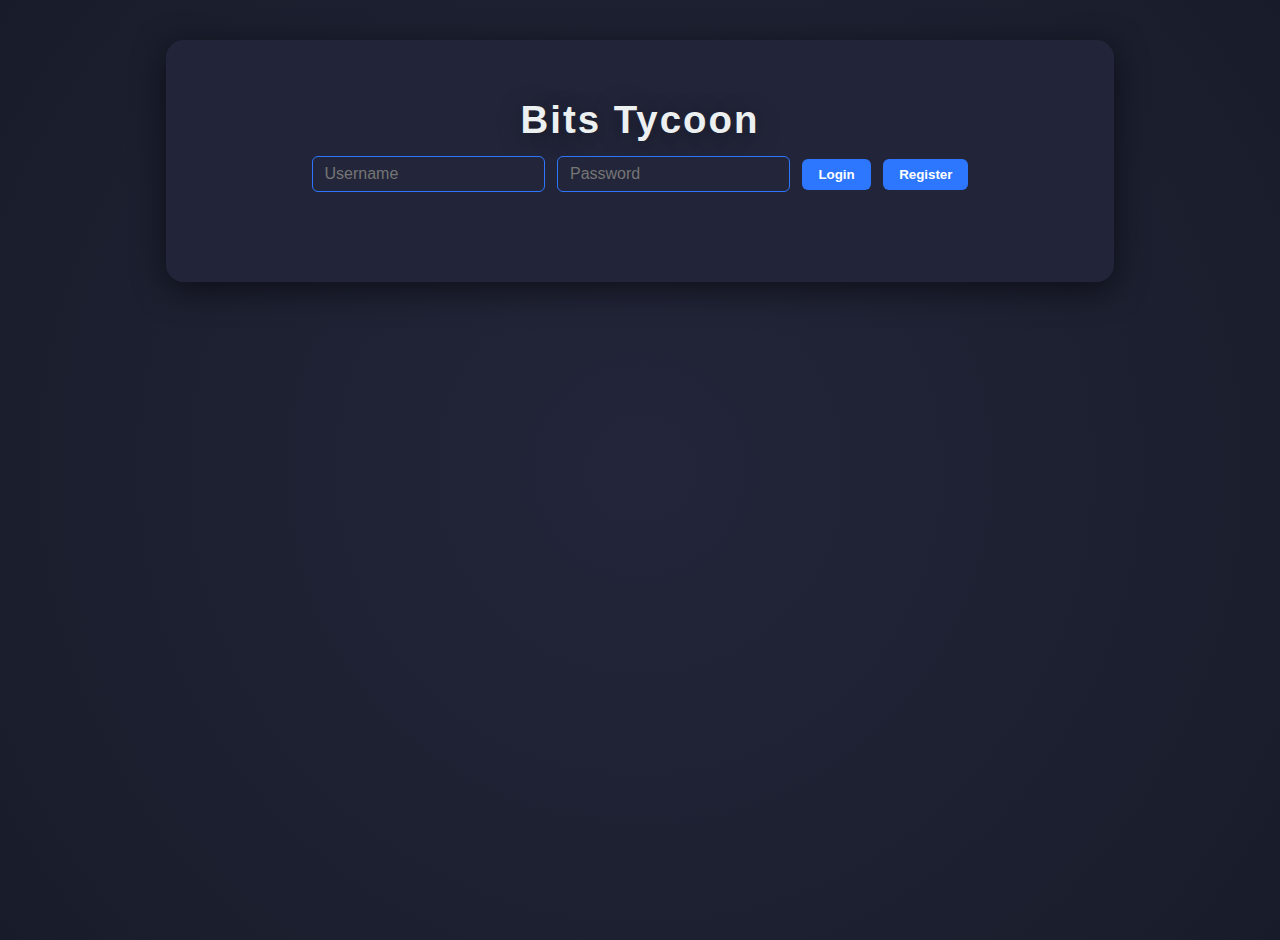
<file: index.html>
<!DOCTYPE html>
<html lang="en">
<head>
    <meta charset="UTF-8">
    <title>Bits Tycoon</title>
    <link rel="stylesheet" href="style.css">
</head>
<body>
    <div class="container">
        <h1>Bits Tycoon</h1>
        <div id="auth-panel">
            <input type="text" id="username" placeholder="Username">
            <input type="password" id="password" placeholder="Password">
            <button id="login-btn">Login</button>
            <button id="register-btn">Register</button>
            <div id="auth-message"></div>
        </div>
        <div id="game-panel" style="display:none;">
            <div class="main-content">
                <div class="left-panel">
                    <div class="currency">
                        <span id="bits">0</span> bits
                    </div>
                    <button id="clicker">Click for Bits</button>
                    <h2>Upgrades</h2>
                    <div id="upgrades"></div>
                    <div class="action-buttons">
                        <button id="save-server-btn">Save to Server</button>
                        <button id="load-server-btn">Load from Server</button>
                        <button id="shop-btn">Shop</button>
                    </div>
                </div>
                <div class="right-panel">
                    <div class="bits-visual">
                        <div class="bits-tube-outer">
                            <div class="bits-tube-inner" id="bits-tube-inner"></div>
                        </div>
                        <div class="bits-visual-label">Bits <span id="bits-visual-amount">0</span></div>
                        <svg class="bits-coin" viewBox="0 0 64 64" width="64" height="64">
                            <defs>
                                <radialGradient id="coinGrad" cx="50%" cy="50%" r="50%">
                                    <stop offset="0%" stop-color="#ffd166"/>
                                    <stop offset="100%" stop-color="#d4a944"/>
                                </radialGradient>
                            </defs>
                            <circle cx="32" cy="32" r="28" fill="url(#coinGrad)" stroke="#bfa13e" stroke-width="5"/>
                            <text x="32" y="40" font-size="30" font-family="Segoe UI" text-anchor="middle" fill="#fff" font-weight="bold">B</text>
                        </svg>
                    </div>
                </div>
            </div>
        </div>
        <div class="floating-bits" id="floating-bits"></div>
        <!-- Shop Modal -->
        <div id="shop-modal" class="shop-modal">
            <div class="shop-content">
                <span class="close" id="shop-close">&times;</span>
                <h2>Shop</h2>
                <div class="shop-items">
                    <button class="shop-item" id="shop-secret"></button>
                    <button class="shop-item" disabled>Placeholder 2<br><span class="shop-price">100,000 bits</span></button>
                    <button class="shop-item" disabled>Placeholder 3<br><span class="shop-price">100,000 bits</span></button>
                    <button class="shop-item" disabled>Placeholder 4<br><span class="shop-price">100,000 bits</span></button>
                </div>
            </div>
        </div>
    </div>
    <script src="game.js"></script>
</body>
</html>
</file>
<file: style.css>
body {
    background: radial-gradient(circle, #23263a 0%, #181c2a 100%);
    color: #ecf0f1;
    font-family: 'Segoe UI', Arial, sans-serif;
    margin: 0;
    padding: 0;
    min-height: 100vh;
}

.container {
    max-width: 900px;
    margin: 40px auto;
    background: rgba(35,38,58,0.95);
    border-radius: 18px;
    box-shadow: 0 8px 32px #0008;
    padding: 32px 24px;
    text-align: center;
    position: relative;
    z-index: 1;
    overflow: visible;
}

h1 {
    font-size: 2.4em;
    margin-bottom: 10px;
    letter-spacing: 2px;
    text-shadow: 0 4px 24px #0006;
}

#auth-panel {
    margin-bottom: 24px;
}

#auth-panel input[type="text"], #auth-panel input[type="password"] {
    padding: 8px 12px;
    border-radius: 6px;
    border: 1px solid #2d77ff;
    background: #23263a;
    color: #ffd166;
    margin: 4px;
    font-size: 1em;
    outline: none;
}

#auth-panel button {
    padding: 8px 16px;
    border-radius: 6px;
    border: none;
    background: #2d77ff;
    color: #fff;
    font-weight: bold;
    margin: 4px;
    cursor: pointer;
    transition: background .2s;
}
#auth-panel button:hover {
    background: #2050a7;
}
#auth-message {
    color: #ffd166;
    margin-top: 6px;
    min-height: 24px;
}

.main-content {
    display: flex;
    justify-content: space-between;
    align-items: flex-start;
    gap: 40px;
}

.left-panel {
    flex: 2;
    text-align: left;
}

.currency {
    font-size: 1.5em;
    margin: 18px 0;
    font-weight: bold;
    color: #ffd166;
    text-shadow: 0 2px 8px #0006;
}

#clicker {
    font-size: 1.2em;
    padding: 14px 32px;
    margin-bottom: 32px;
    background: linear-gradient(90deg, #2d77ff 0%, #6dafff 100%);
    color: #fff;
    border: none;
    border-radius: 8px;
    cursor: pointer;
    box-shadow: 0 4px 12px #0003;
    transition: background .2s, transform .1s;
}

#clicker:active {
    transform: scale(0.97);
}

#clicker:hover {
    background: linear-gradient(90deg, #2050a7 0%, #88c7ff 100%);
}

#upgrades {
    margin-top: 10px;
    display: flex;
    flex-direction: column;
    gap: 18px;
}

.upgrade {
    background: #202338;
    border-radius: 8px;
    padding: 14px;
    display: flex;
    flex-direction: column;
    align-items: center;
    box-shadow: 0 2px 12px #0002;
}

.upgrade-title {
    font-weight: bold;
    margin-bottom: 7px;
    color: #ffd166;
    text-shadow: 0 2px 8px #0003;
}

.upgrade-cost {
    color: #ffd166;
}

.upgrade button {
    margin-top: 7px;
    background: #ffd166;
    color: #23263a;
    border: none;
    border-radius: 6px;
    padding: 6px 18px;
    font-weight: bold;
    cursor: pointer;
    transition: background .2s;
    box-shadow: 0 2px 8px #0002;
}

.upgrade button:hover {
    background: #d6a43a;
}

.upgrade-plus {
    font-size: 0.92em;
    color: #8de68a;
    margin-left: 4px;
    font-weight: bold;
}

.action-buttons {
    margin-top: 14px;
    display: flex;
    flex-wrap: wrap;
    gap: 8px;
}

#save-server-btn, #load-server-btn, #shop-btn {
    padding: 10px 20px;
    font-size: 1em;
    background: #ffd166;
    color: #23263a;
    border: none;
    border-radius: 8px;
    font-weight: bold;
    cursor: pointer;
    transition: background .2s;
    box-shadow: 0 2px 8px #0002;
}
#save-server-btn:hover,
#load-server-btn:hover,
#shop-btn:hover {
    background: #d6a43a;
}

/* Shop Modal Styles */
.shop-modal {
    display: none;
    position: fixed;
    z-index: 12;
    left: 0; top: 0;
    width: 100vw; height: 100vh;
    overflow: auto;
    background: rgba(30,32,44,0.82);
    align-items: center;
    justify-content: center;
}
.shop-modal.show {
    display: flex;
}
.shop-content {
    background: #23263a;
    border-radius: 20px;
    padding: 36px 36px 30px 36px;
    min-width: 320px;
    min-height: 230px;
    box-shadow: 0 4px 40px #0008;
    position: relative;
    display: flex;
    flex-direction: column;
    align-items: center;
}
.shop-content h2 {
    color: #ffd166;
    margin-bottom: 18px;
}
.shop-items {
    display: flex;
    flex-wrap: wrap;
    gap: 16px;
}
.shop-item {
    background: linear-gradient(135deg,#1ce2d8 0,#fa5fa7 100%);
    color: #fff;
    border: none;
    border-radius: 12px;
    font-size: 1em;
    padding: 18px 26px;
    font-weight: bold;
    box-shadow: 0 2px 10px #1ce2d877;
    transition: background .18s, transform .12s;
    cursor: not-allowed;
    min-width: 120px;
    min-height: 56px;
    display: flex;
    flex-direction: column;
    align-items: center;
    justify-content: center;
}
.shop-price {
    font-size: 0.92em;
    color: #fff;
    opacity: 0.92;
}
.close {
    position: absolute;
    top: 12px; right: 18px;
    font-size: 2em;
    color: #fa5fa7;
    cursor: pointer;
    font-weight: bold;
    transition: color .15s;
}
.close:hover {
    color: #ffd166;
}

/* Right Panel: Bits Visual */
.right-panel {
    flex: 1;
    display: flex;
    align-items: flex-start;
    justify-content: center;
    min-width: 210px;
}

.bits-visual {
    background: rgba(24,28,42,0.9);
    border-radius: 18px;
    box-shadow: 0 4px 20px #0003;
    padding: 24px 20px 16px 20px;
    display: flex;
    flex-direction: column;
    align-items: center;
    min-width: 190px;
    margin-top: 10px;
    position: relative;
    height: 70vh;
    justify-content: center;
}

.bits-tube-outer {
    width: 56px;
    height: 60vh;
    min-height: 260px;
    max-height: 80vh;
    background: #464e72;
    border-radius: 30px;
    margin-bottom: 18px;
    position: relative;
    overflow: hidden;
    box-shadow: 0 2px 10px #0003;
    border: 3px solid #ffd16655;
    display: flex;
    align-items: flex-end;
    justify-content: center;
}

.bits-tube-inner {
    position: absolute;
    bottom: 0;
    left: 0;
    width: 100%;
    background: linear-gradient(180deg, #1ce2d8 0%, #fa5fa7 100%);
    border-radius: 30px 30px 28px 28px;
    transition: height .7s cubic-bezier(.2,.7,.3,1);
    box-shadow: 0 0 32px #fa5fa7cc, 0 0 20px #1ce2d8bb inset;
}

.bits-visual-label {
    font-size: 1.35em;
    color: #ffd166;
    font-weight: bold;
    margin-top: 10px;
    text-shadow: 0 2px 8px #0003;
}

.bits-coin {
    margin-top: 20px;
    filter: drop-shadow(0 2px 8px #ffd16677);
    width: 72px;
    height: 72px;
}

.floating-bits {
    position: fixed;
    top: 0;
    left: 0;
    pointer-events: none;
    width: 100vw;
    height: 100vh;
    z-index: 0;
}

.floating-bit {
    position: absolute;
    font-size: 1.5em;
    color: #ffd166;
    opacity: 0.5;
    pointer-events: none;
    animation: floatBit 5s linear forwards;
    user-select: none;
    text-shadow: 0 0 12px #ffd16699;
}

@keyframes floatBit {
    0% {
        transform: translateY(0) scale(1) rotate(0deg);
        opacity: 0.7;
    }
    60% {
        opacity: 0.85;
    }
    100% {
        transform: translateY(-180px) scale(1.3) rotate(60deg);
        opacity: 0;
    }
}

/* Responsive */
@media (max-width: 800px) {
    .main-content {
        flex-direction: column;
        align-items: stretch;
        gap: 10px;
    }
    .right-panel {
        min-width: 0;
    }
    .bits-tube-outer {
        width: 38px;
        height: 30vh;
        min-height: 120px;
    }
    .bits-visual {
        height: 30vh;
        min-width: 120px;
    }
    .shop-content {
        min-width: 180px;
        padding: 18px 8px 10px 8px;
    }
    .shop-items {
        flex-direction: column;
        gap: 10px;
    }
}
/* ...existing CSS above... */

.shop-items {
    display: flex;
    flex-wrap: wrap;
    gap: 16px;
}
.shop-item {
    background: linear-gradient(135deg,#1ce2d8 0,#fa5fa7 100%);
    color: #fff;
    border: none;
    border-radius: 12px;
    font-size: 1em;
    padding: 18px 26px;
    font-weight: bold;
    box-shadow: 0 2px 10px #1ce2d877;
    transition: background .18s, transform .12s;
    min-width: 120px;
    min-height: 56px;
    display: flex;
    flex-direction: column;
    align-items: center;
    justify-content: center;
    cursor: not-allowed;
}
.shop-item:disabled {
    opacity: 0.7;
    cursor: not-allowed;
}
.shop-item#shop-secret.unlocked {
    cursor: pointer;
    opacity: 1;
    background: linear-gradient(135deg, #1ce2d8 0, #fa5fa7 100%);
}
.shop-item#shop-secret.buyable {
    cursor: pointer;
    opacity: 1;
}
.shop-item#shop-secret {
    /* Remove not-allowed by default, allow dynamic class */
    cursor: default;
}

/* ...rest of CSS unchanged... */
</file>
